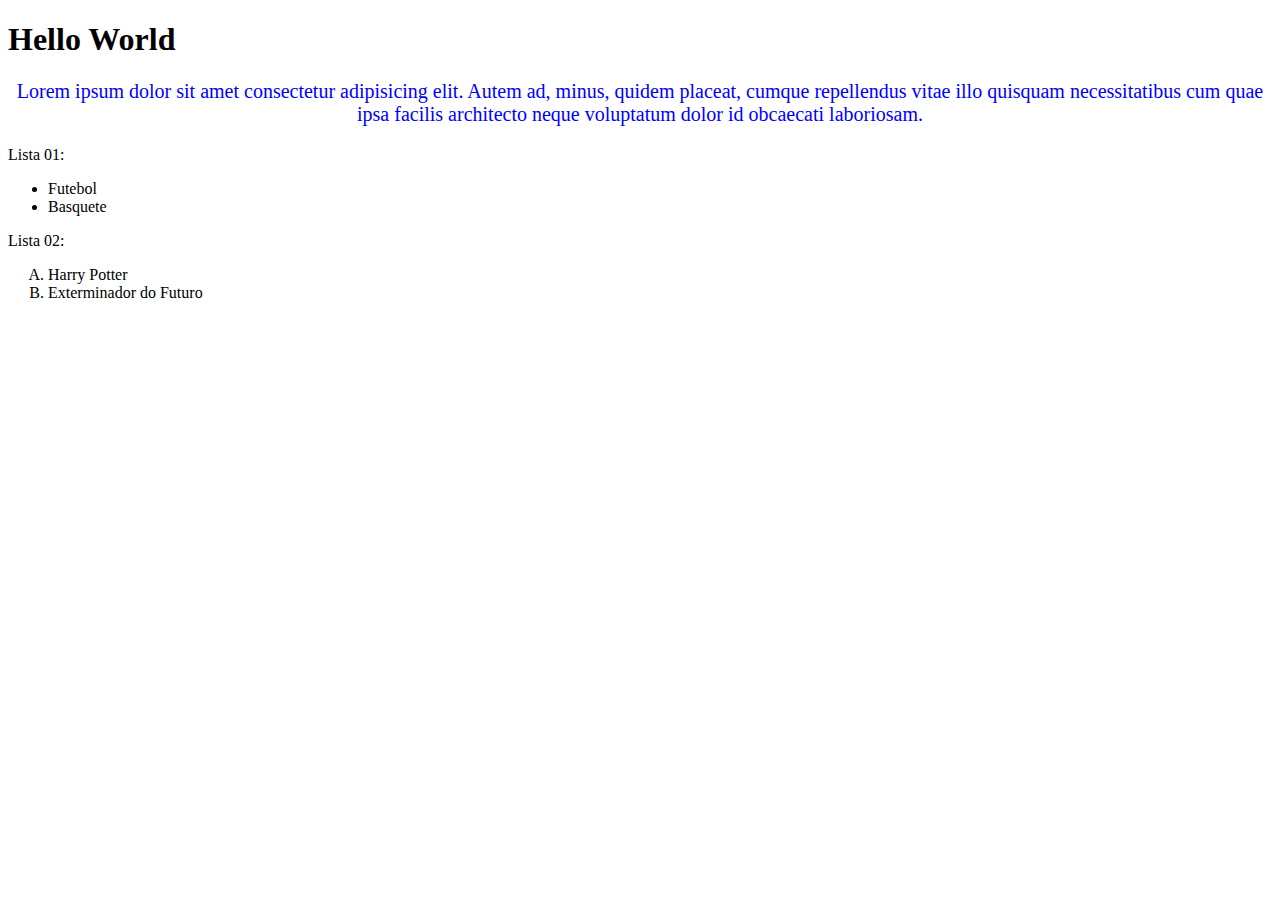
<file: 05.Fundamentos-Web/index.html>
<!DOCTYPE html>
<html lang="pt-br">
<head>
    <meta charset="UTF-8">
    <meta http-equiv="X-UA-Compatible" content="IE=edge">
    <meta name="viewport" content="width=device-width, initial-scale=1.0">

    <title>Home</title>
</head>
<body>
    <h1>Hello World</h1>
    <p style="color:blue; text-align:center; font-size: 20px;">Lorem ipsum dolor sit amet consectetur adipisicing elit. Autem ad, minus, quidem placeat, cumque repellendus vitae illo quisquam necessitatibus cum quae ipsa facilis architecto neque voluptatum dolor id obcaecati laboriosam.</p>
    <div>
        Lista 01:
        <ul>
            <li>Futebol</li>
            <li>Basquete</li>
        </ul>
        Lista 02:
        <ol type="A">
            <li>Harry Potter</li>
            <li>Exterminador do Futuro</li>
        </ol>
    </div>
</body>
</html>
</file>
